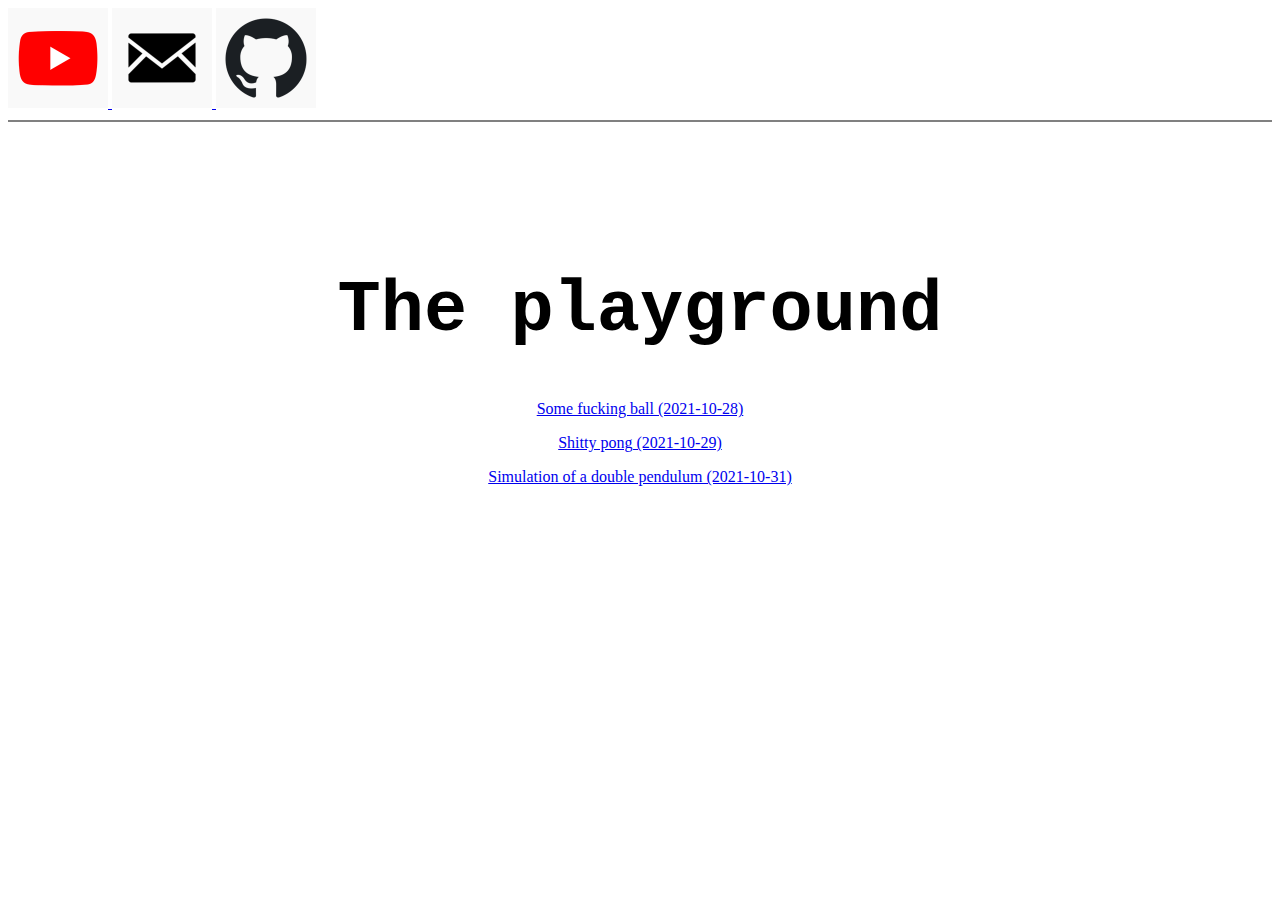
<file: index.html>
<!DOCTYPE html>
<html lang="en">
<head>
    <meta charset="UTF-8">
    <meta http-equiv="X-UA-Compatible" content="IE=edge">
    <meta name="viewport" content="width=device-width, initial-scale=1.0">
    
    <link rel="stylesheet" href="styles.css">

    <title>Document</title>
</head>
<body>
    <div class = "Divider">
        <a href="https://www.youtube.com/c/SadcatOsu/videos">
            <img class = "icon" src="images/icons/yt.png">
        </a>
        
        <a href="mailto:erik.ulff@hotmail.com">
            <img class = "icon" src="images/icons/mail.png">
        </a>

        <a href="https://github.com/Sadkawt">
            <img class = "icon" src="images/icons/git.png">
        </a>
    </div>
    <hr style="height:2px;border-width:0;color:gray;background-color:gray"> 
    
    <h1 id="Title1">The playground</h1>
    <p class = "project"><a href="greenBlob/greenBlob.html">Some fucking ball (2021-10-28)</a></p>
    <p class = "project"><a href="pong/index.html" class = "project">Shitty pong (2021-10-29)</a></p>
    <p class = "project"><a href="doublePendulum/index.html">Simulation of a double pendulum (2021-10-31)</a></p>
</body>
</html>
</file>
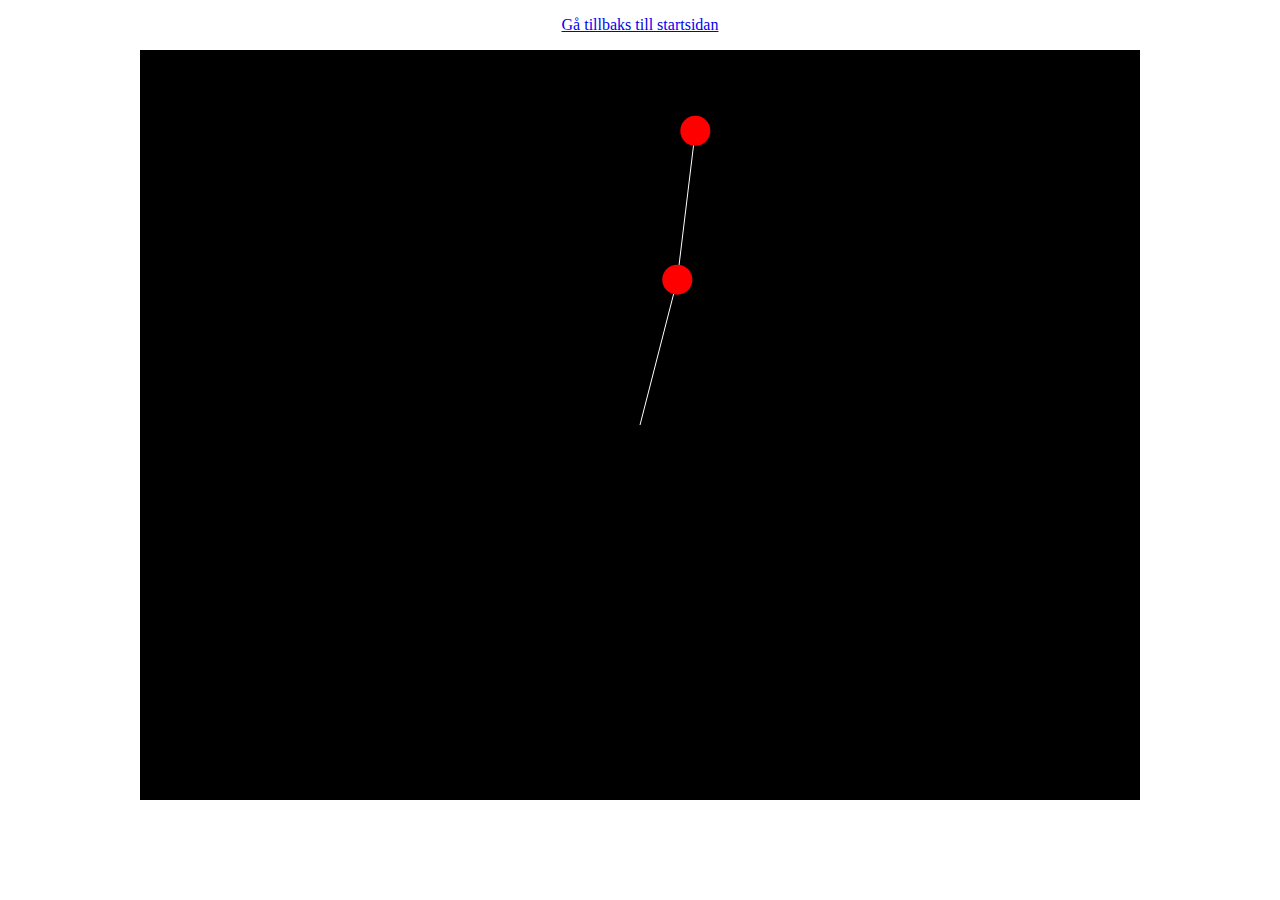
<file: doublePendulum/index.html>
<!DOCTYPE html>
<html lang="en">
<head>
    <meta charset="UTF-8">
    <meta http-equiv="X-UA-Compatible" content="IE=edge">
    <meta name="viewport" content="width=device-width, initial-scale=1.0">
    <title>Document</title>
    <style>
        body{text-align: center;}
    </style>
</head>
<body>
    
    <p style="text-align: center;"><a href="../index.html">Gå tillbaks till startsidan</a></p>
    <canvas id = "gameArea" width = "1000" height = "750"></canvas>
    <script src = "index.js"></script>
</body>
</html>
</file>
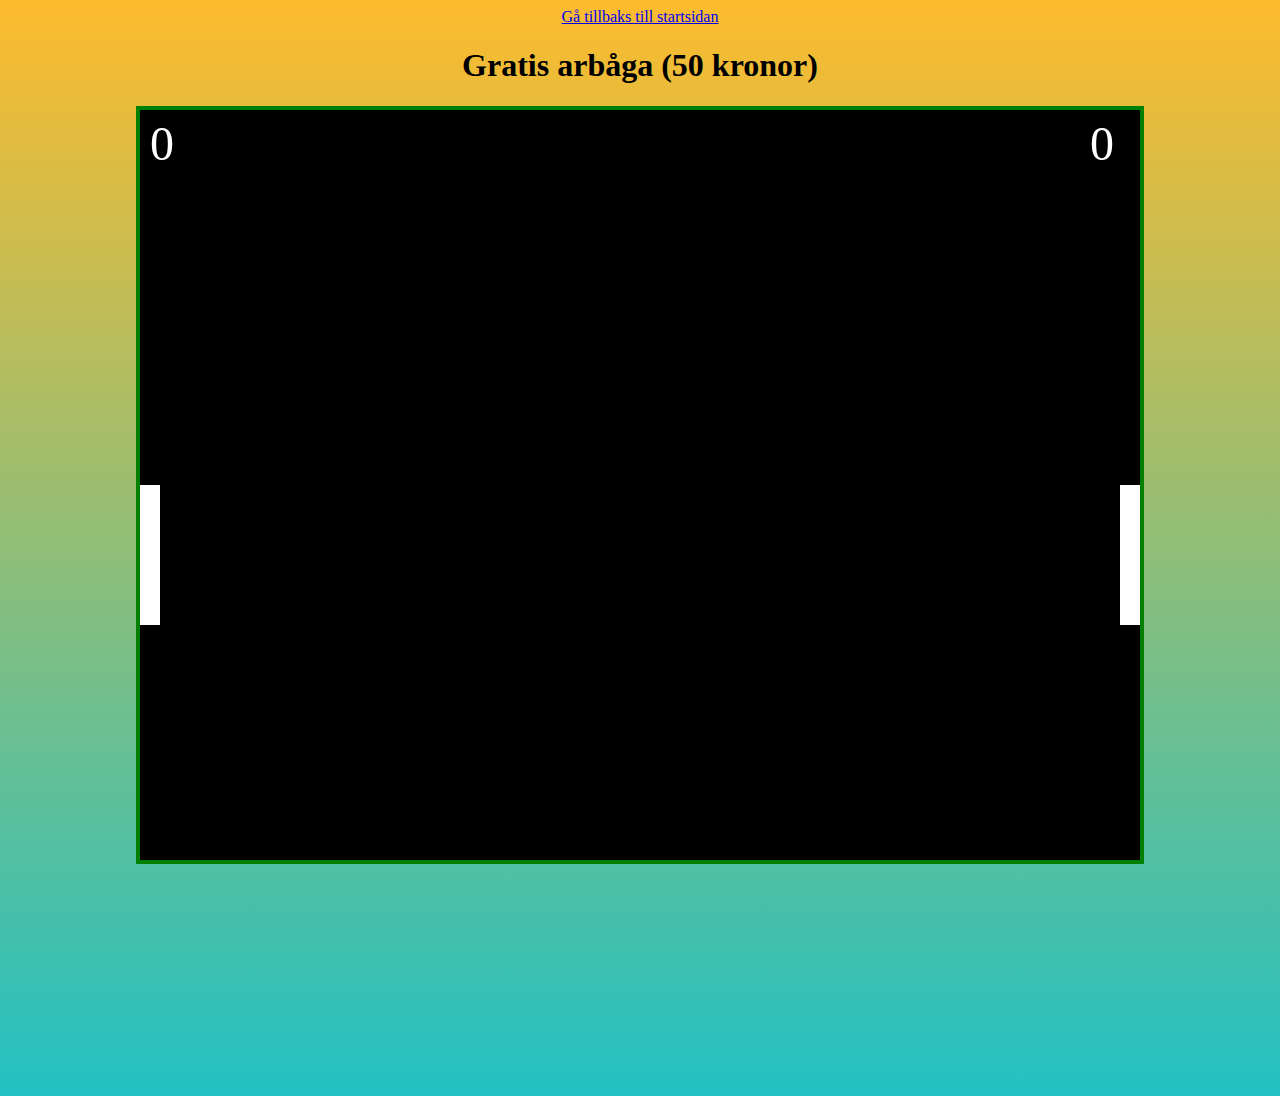
<file: pong/index.html>
<!DOCTYPE html>
<html lang="en">
<head>
    <meta charset="UTF-8">
    <meta http-equiv="X-UA-Compatible" content="IE=edge">
    <meta name="viewport" content="width=device-width, initial-scale=1.0">
    <title>BOGATIME</title>
    <style>
        #gameArea{
            border:4px solid green;
            
        }

        body{
            height: 120vh;
            background: linear-gradient(
                0deg,
                rgba(34, 193, 195, 1) 0%,
                rgba(253, 187, 45, 1)100%
            );
            text-align: center;
        }
        h1{
            font-family: Comic Sans MS;
        }
    </style>
</head>
<body>
    <a href="../index.html">Gå tillbaks till startsidan</a>
    <h1>Gratis arbåga (50 kronor)</h1>
    <canvas id = "gameArea" width = "1000" height = "750"></canvas>
    <script src="index.js"></script>
</body>
</html>
</file>
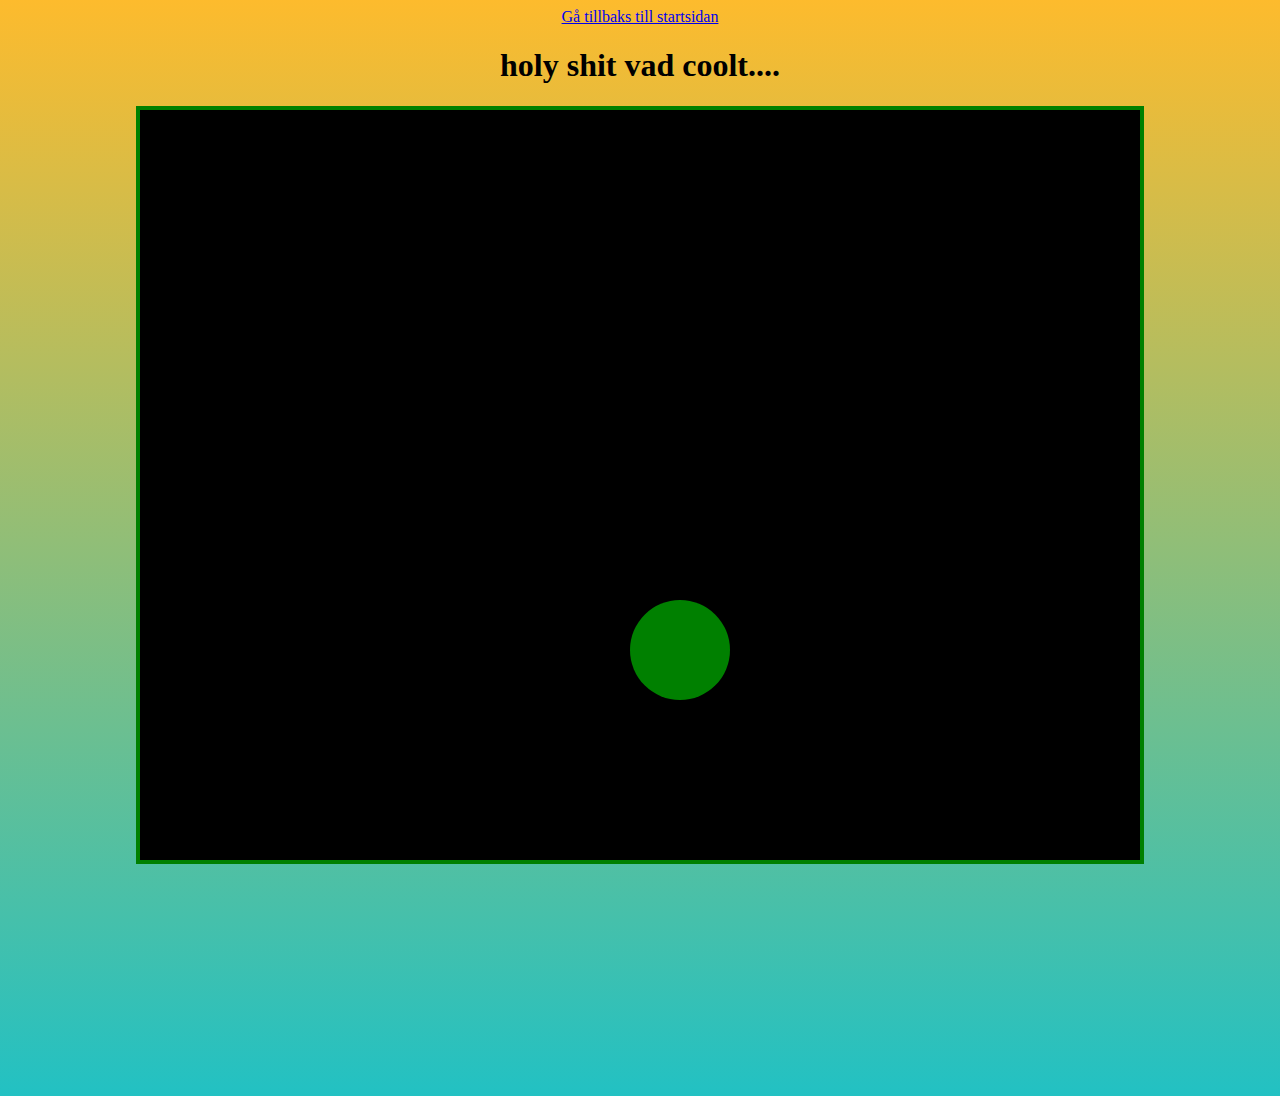
<file: greenBlob/greenBlob.html>
<!DOCTYPE html>
<html lang="en">
<head>
    <meta charset="UTF-8">
    <meta http-equiv="X-UA-Compatible" content="IE=edge">
    <meta name="viewport" content="width=device-width, initial-scale=1.0">
    <style>
        #gameArea{
            border:4px solid green;
            
        }

        body{
            height: 120vh;
            background: linear-gradient(
                0deg,
                rgba(34, 193, 195, 1) 0%,
                rgba(253, 187, 45, 1)100%
            );
            text-align: center;
        }
        h1{
            font-family: Comic Sans MS;
        }
    </style>
    <title>Blobbage</title>
</head>
<body>
    <a href="../index.html">Gå tillbaks till startsidan</a>
    <h1>holy shit vad coolt....</h1>
    <canvas id = "gameArea" width = "1000" height = "750"></canvas>
    <script src="greenBlob.js"></script>
</body>
</html>
</file>
<file: styles.css>
#Title1
{   
    font-size: 72px;
    text-align: center;
    padding-top: 100px;
    font-family: 'Courier New', Courier, monospace;
}

.Divider
{
    
}

.icon
{
    width: 100px;
    height: 100px;
}

.project
{
    text-align: center;
}
</file>
